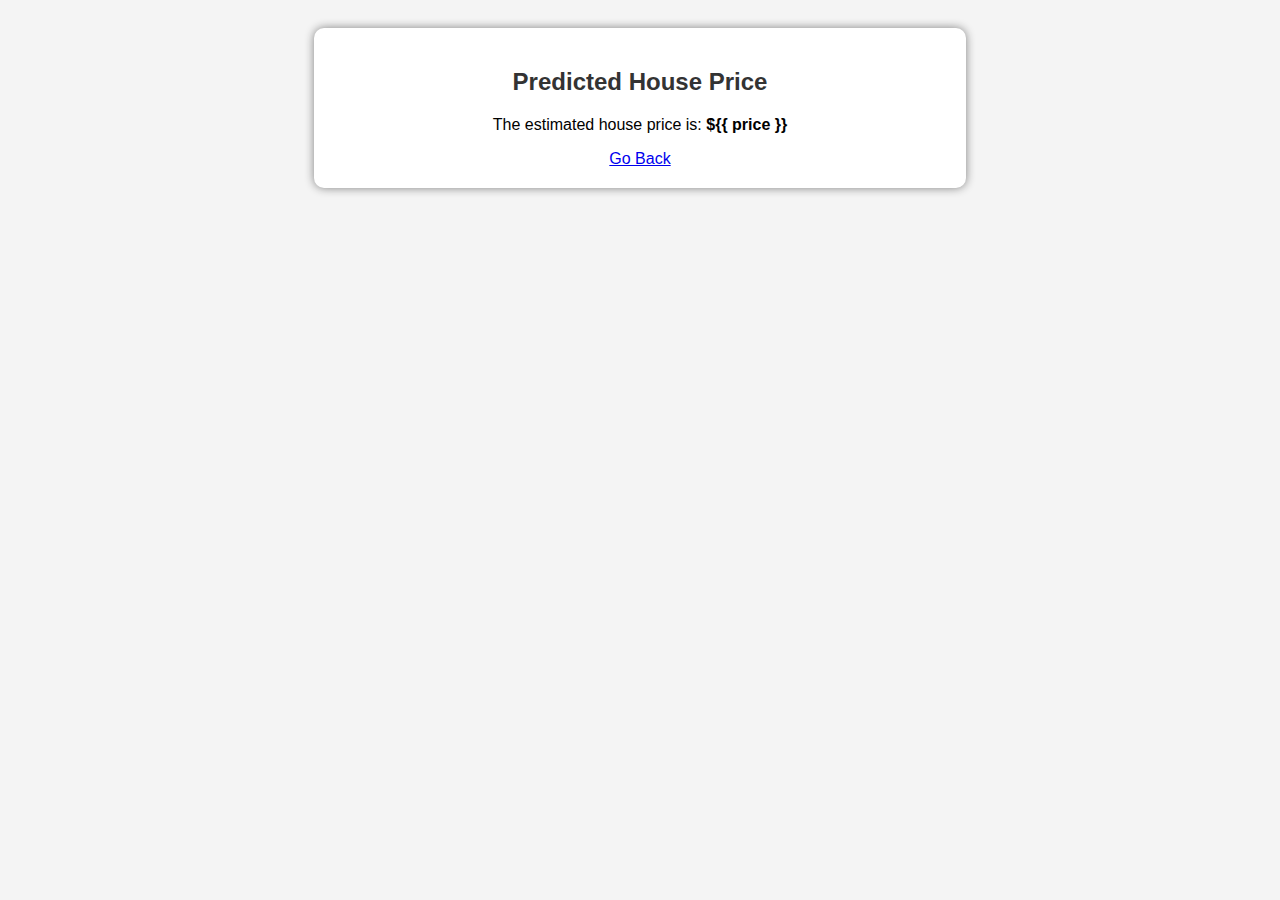
<file: result.html>
<!DOCTYPE html>
<html>
<head>
    <title>Prediction Result</title>
    <link rel="stylesheet" type="text/css" href="styles.css">
</head>
<body>
    <div class="container">
        <h2>Predicted House Price</h2>
        <p>The estimated house price is: <strong>${{ price }}</strong></p>
        <a href="/">Go Back</a>
    </div>
</body>
</html>
</file>
<file: styles.css>
body {
    font-family: Arial, sans-serif;
    background-color: #f4f4f4;
    text-align: center;
    padding: 20px;
}

.container {
    width: 50%;
    background: white;
    padding: 20px;
    border-radius: 10px;
    box-shadow: 0px 0px 10px 0px gray;
    margin: auto;
}

h2 {
    color: #333;
}

form {
    display: flex;
    flex-direction: column;
    align-items: center;
}

label {
    font-size: 14px;
    margin-top: 10px;
}

input {
    padding: 8px;
    margin: 5px;
    width: 80%;
    border: 1px solid #ccc;
    border-radius: 5px;
}

button {
    margin-top: 15px;
    padding: 10px 15px;
    border: none;
    background-color: #007BFF;
    color: white;
    font-size: 16px;
    border-radius: 5px;
    cursor: pointer;
}

button:hover {
    background-color: #0056b3;
}
</file>
